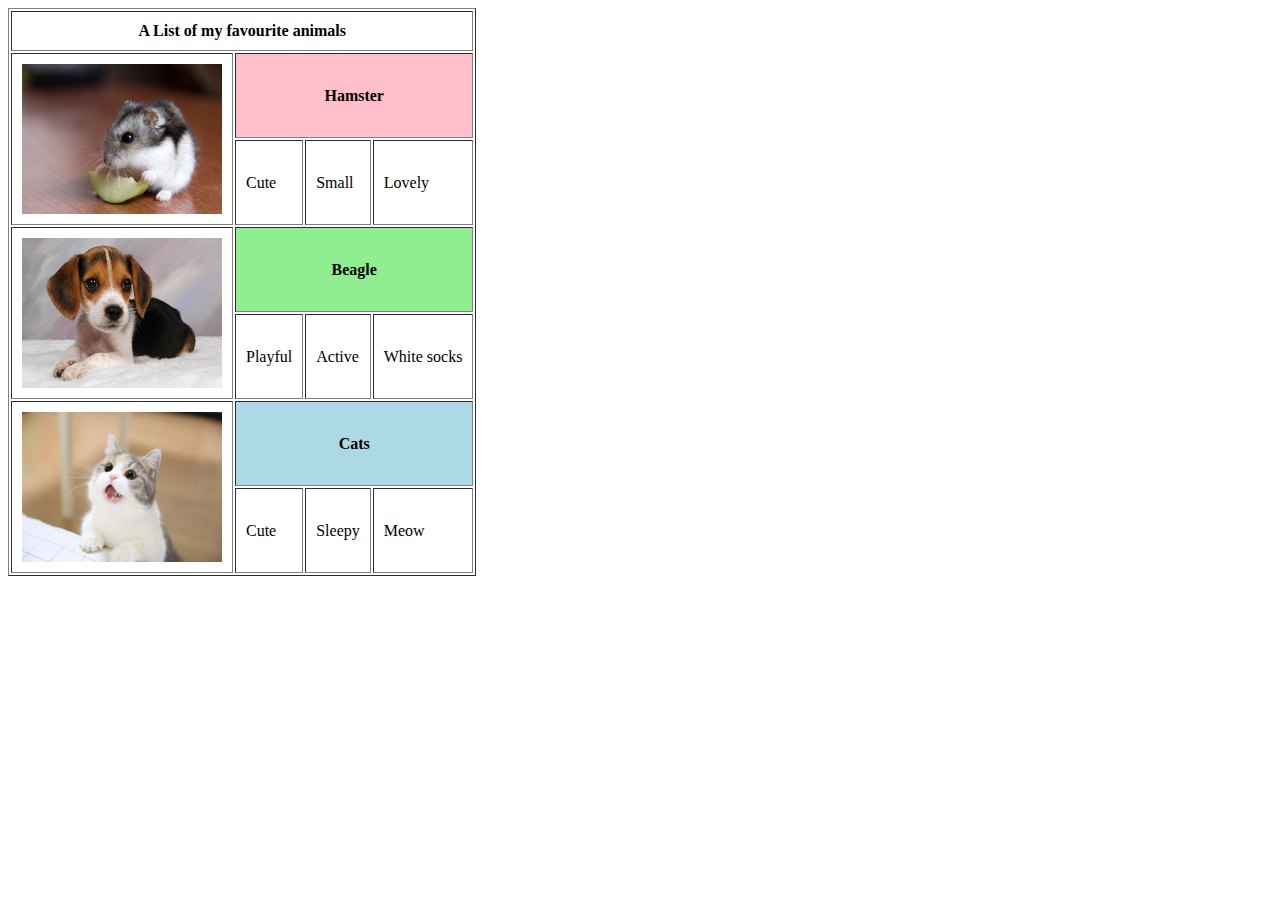
<file: Week2/Activity3.html>
<html>
    <head>
        <title>ID: 6088114</title>
    </head>
    <body>
        <table border="1px" cellpadding="10">
            <tr>
                <th colspan="4">A List of my favourite animals</td>
            </tr>
            <tr>
                <td rowspan="2"><img src="hamster.jpg" width="200px" height="150px"></td>
                <th colspan="3" bgcolor="pink">Hamster</td>
            </tr>
            <tr>
                <td>Cute</td>
                <td>Small</td>
                <td>Lovely</td>
            </tr>
            <tr>
                <td rowspan="2"><img src="beagle.jpg" width="200px" height="150"></td>
                <th colspan="3" bgcolor="lightgreen">Beagle</td>
            </tr>
            <tr>
                <td>Playful</td>
                <td>Active</td>
                <td>White socks</td>  
            </tr>
            <tr>
                <td rowspan="2"><img src="cat.jpeg" width="200px" height="150px"></td>
                <th colspan="3" bgcolor="lightblue">Cats</td>
            </tr>
            <tr>
                <td>Cute</td>
                <td>Sleepy</td>
                <td>Meow</td>  
            </tr>
        </table>

    </body>
</html>
</file>
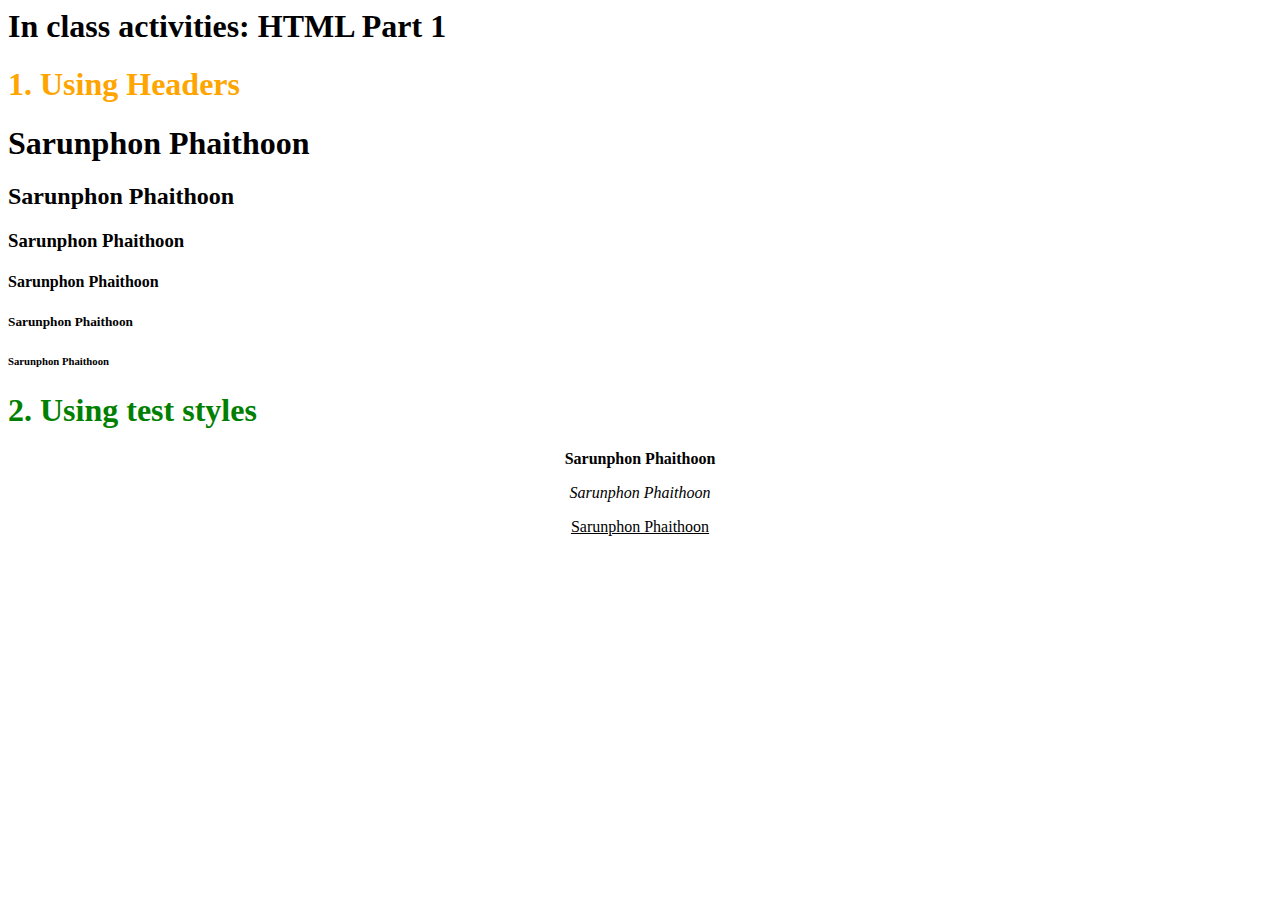
<file: Week2/Sec1_W2_Act1_ID6088114.html>
<html>
    <head>
        <title>ID: 6088114</title>
        <style>
            .content {
                text-align: center;
            }
        </style>
    </head>
    
    <body>
        <h1>In class activities: HTML Part 1</h1>
        <h1 style="color:orange">1. Using Headers</h1>
        <h1>Sarunphon Phaithoon</h1>
        <h2>Sarunphon Phaithoon</h2>
        <h3>Sarunphon Phaithoon</h3>
        <h4>Sarunphon Phaithoon</h4>
        <h5>Sarunphon Phaithoon</h5>
        <h6>Sarunphon Phaithoon</h6>
        <h1 style="color:green">2. Using test styles</h1>
        <div class="content">
            <p><b>Sarunphon Phaithoon</b></p>
            <p><em>Sarunphon Phaithoon</em></p>
            <p><ins>Sarunphon Phaithoon</ins></p>
        </div>
    </body>
</html>
</file>
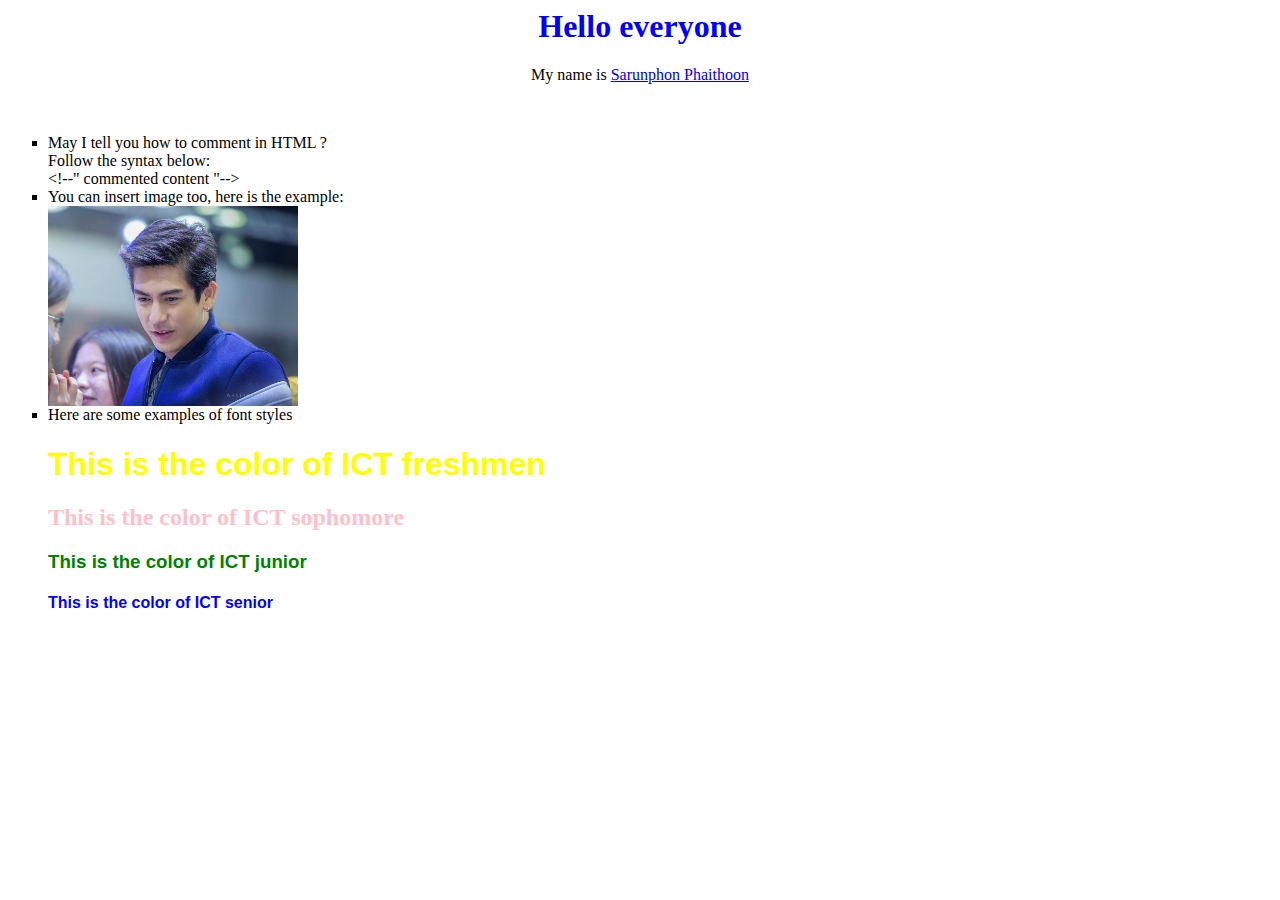
<file: Week2/Sec1_W2_Act2_ID6088114.html>
<html>
    <head>
        <title>ID: 6088114</title>
    </head>
    <body>
        
        <h1><font color="blue"><center>Hello everyone</center></font></h1>
        <p align = "Center"> My name is <a href="Sec1_W2_Act1_ID6088114.html">Sarunphon Phaithoon</a></p>
        <br>
        <ul type="square">
            <li>May I tell you how to comment in HTML ?<br>Follow the syntax below:
                <br>&lt;!--" commented content "--&gt;
            </li>
            <li>You can insert image too, here is the example:</li>
                <img src="ptik.jpg" width="250px" height="200px">
                <br>
            <li>Here are some examples of font styles</li>
                <h1><font color="yellow" face="arial">This is the color of ICT freshmen</font></h1>
                <h2><font color="pink" face="healventica">This is the color of ICT sophomore</font></h2>
                <h3><font color="green" face="arial">This is the color of ICT junior</font></h3>
                <h4><font color="blue" face="arial">This is the color of ICT senior</font></h4>
        </ul>
    </body>
</html>
</file>
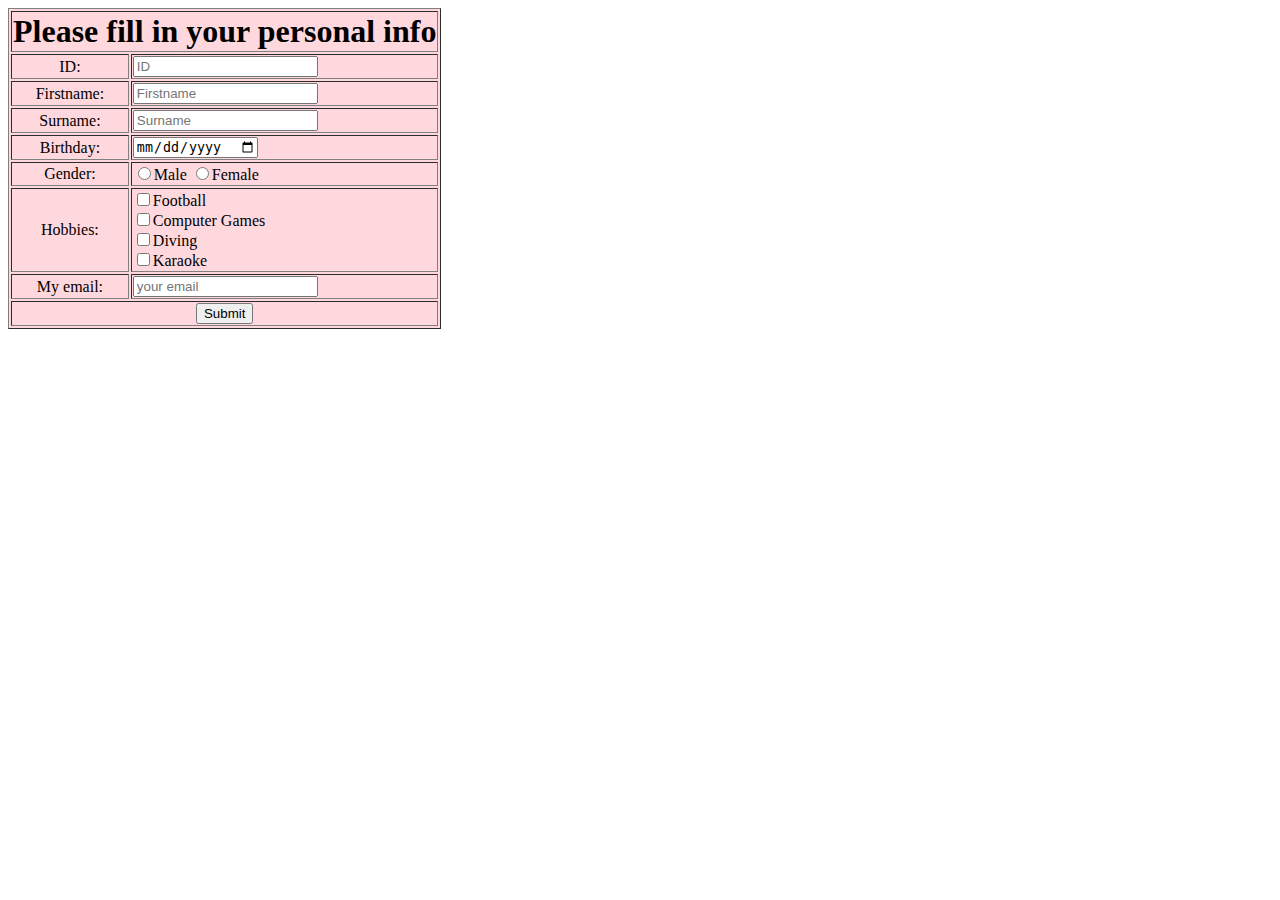
<file: Week3/Sec1_W3_Act1_ID6088114.html>
<html>

<head>
    <title>ID:6088114</title>
    <style>
        th {
            font-size: 2em;
        }
    </style>
</head>

<body>
    <form action="summited.html" method="GET">
        <table border="1px" style="background:rgb(255, 216, 222)">
            <th colspan="2">Please fill in your personal info
            </th>
            <tr>
                <td align="center">ID: </td>
                <td><input type="text" name="ID" pattern="[0-9]{7}" placeholder="ID"></td>
            </tr>
            <tr>
                <td align="center">Firstname: </td>
                <td><input type="text" name="--firstname--" pattern="[a-zA-Z]+" placeholder="Firstname"></td>
            </tr>
            <tr>
                <td align="center">Surname: </td>
                <td><input type="text" name="--lastname--" pattern="[a-zA-Z]+" placeholder="Surname"></td>
            </tr>
            <tr>
                <td align="center">Birthday: </td>
                <td><input type="date" name="date"></td>
            </tr>
            <tr>
                <td align="center">Gender: </td>
                <td><input type="radio" value="male" name="sex">Male
                    <input type="radio" value="female" name="sex">Female
                </td>
            </tr>
            <tr>
                <td align="center">Hobbies: </td>
                <td>
                    <input type="checkbox" value="football" name="hobbies">Football<br>
                    <input type="checkbox" value="computergames" name="hobbies">Computer Games<br>
                    <input type="checkbox" value="diving" name="hobbies">Diving<br>
                    <input type="checkbox" value="karaoke" name="hobbies">Karaoke
                </td>
            </tr>
            <tr>
                <td align="center">My email:</td>
                <td>
                    <input type="email" name="email" placeholder="your email">
                </td>
            </tr>
            <tr>
                <td colspan="2" >
                    <center><input type="submit" value="Submit"></center>
                </td>
                
            </tr>
        </table>
    </form>
</body>

</html>
</file>
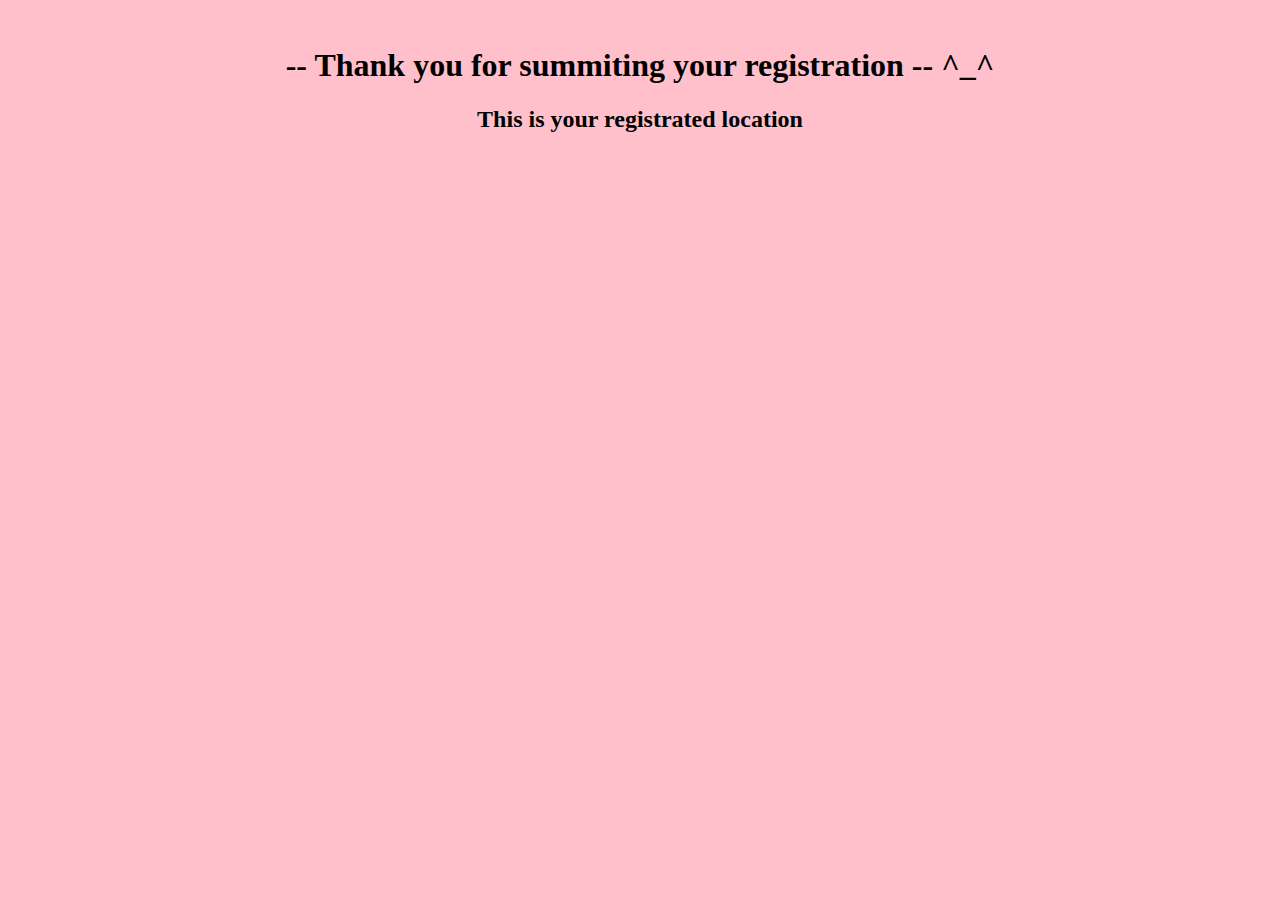
<file: Week3/summited.html>
<html>

<head>
    <title>Summited</title>
</head>

<body bgcolor="pink">
    <br>
    <h1>
        <center>-- Thank you for summiting your registration -- ^_^</center>
    </h1>
    <h2>
        <center>This is your registrated location</center>
    </h2>

    <div id="mapholder" align="center"></div>
    <script>
        getLocation();
        var x = document.getElementById("demo");
        function getLocation() {
            if (navigator.geolocation) {
                navigator.geolocation.getCurrentPosition(showPosition, showError);
            } else {
                x.innerHTML = "Geolocation is not supported by this browser.";
            }
        }

        function showPosition(position) {
            var latlon = position.coords.latitude + "," + position.coords.longitude;
            var img_url = "https://maps.googleapis.com/maps/api/staticmap?center="
                + latlon + "&zoom=14&size=400x300&key=AIzaSyBu-916DdpKAjTmJNIgngS6HL_kDIKU0aU";
            document.getElementById("mapholder").innerHTML = "<img src='" + img_url + "'>";
        }
        //To use this code on your website, get a free API key from Google.
        //Read more at: https://www.w3schools.com/graphics/google_maps_basic.asp

        function showError(error) {
            switch (error.code) {
                case error.PERMISSION_DENIED:
                    x.innerHTML = "User denied the request for Geolocation."
                    break;
                case error.POSITION_UNAVAILABLE:
                    x.innerHTML = "Location information is unavailable."
                    break;
                case error.TIMEOUT:
                    x.innerHTML = "The request to get user location timed out."
                    break;
                case error.UNKNOWN_ERROR:
                    x.innerHTML = "An unknown error occurred."
                    break;
            }
        }
    </script>
</body>

</html>
</file>
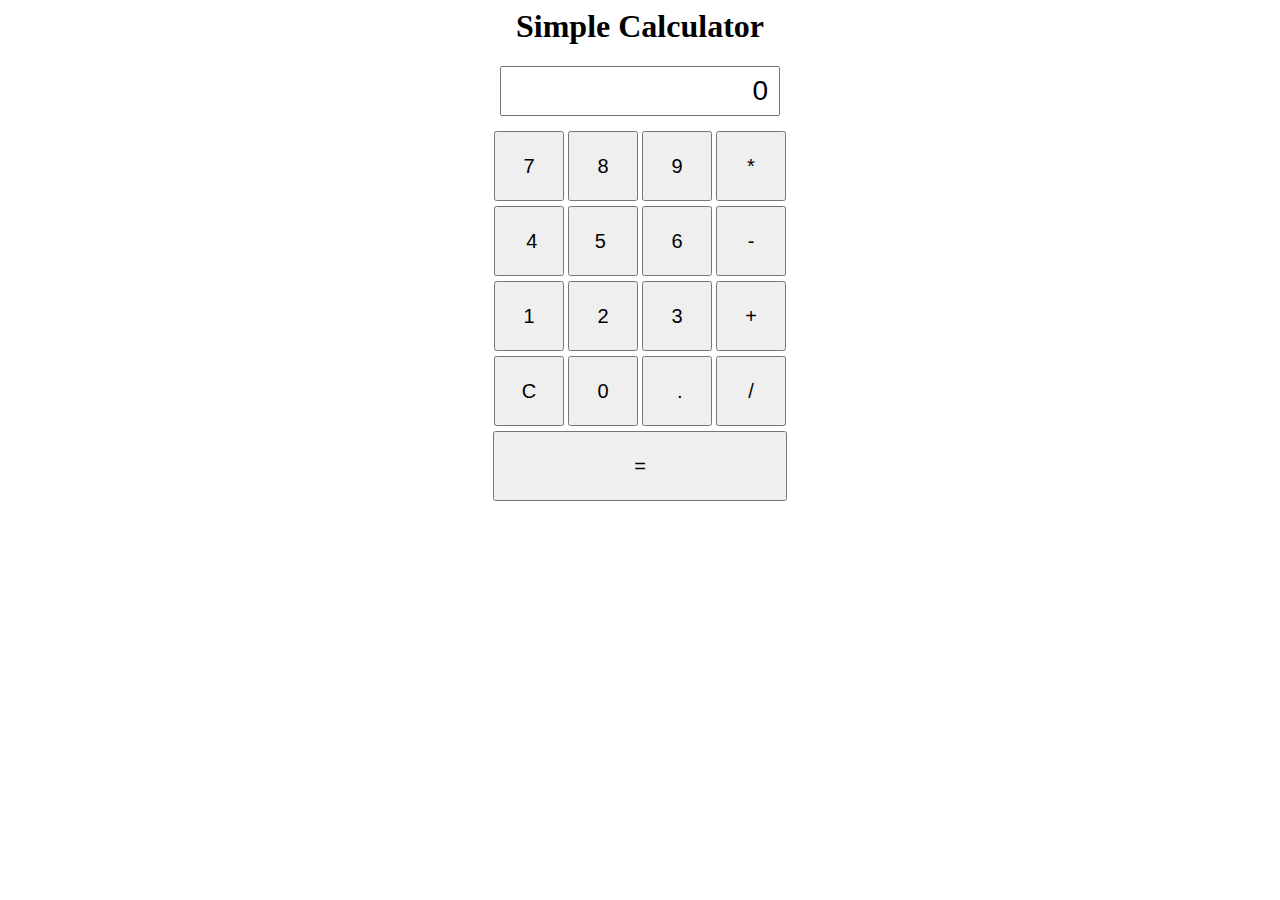
<file: Week5/CalculatorCodeTemplate.html>
<html>
<head>
    <title>Simple Calculator</title>
    <meta name="viewport" content="width=device-width, initial-scale=1">
    <style>
        input[type=button] {
            width: 70px;
            height: 70px;
            margin-bottom: 5px;
            font-size: 20px;
        }

        input[type=text] {
            width: 280px;
            height: 50px;
            display: block;
            margin: 15px auto;
            padding: 0 10px;
            font-size: 28px;
            text-align: right;
        }
    </style>
</head>
<body style="text-align: center">
    <form name="FormCalculator">
        <h1>Simple Calculator</h1>
        <input name="Screen" id="output" type="Text" size="24" value="0" readonly>

        <input id="btn7" type="Button" value="  7  " onclick="NumPressed(7)">
        <input id="btn8" type="Button" value="  8  " onclick="NumPressed(8)">
        <input id="btn9" type="Button" value="  9  " onclick="NumPressed(9)">
        <input id="btnmultiply" type="Button" value="  *  " onclick="Operation('*')">
        <br />

        <input id="btn4" type="Button" value="  4 " onclick="NumPressed(4)">
        <input id="btn5" type="Button" value="  5   " onclick="NumPressed(5)">
        <input id="btn6" type="Button" value="  6  " onclick="NumPressed(6)">
        <input id="btnminus" type="Button" value="   -   " onclick="Operation('-')">

        <br />

        <input id="btn1" type="Button" value="  1  " onclick="NumPressed(1)">
        <input id="btn2" type="Button" value="  2  " onclick="NumPressed(2)">
        <input id="btn3" type="Button" value="  3  " onclick="NumPressed(3)">
        <input id="btnplus" type="Button" value="  +  " onclick="Operation('+')">

        <br />

        <input id="btnC" type="Button" value="  C  " onclick="Clear()">
        <input id="btn0" type="Button" value="  0  " onclick="NumPressed(0)">
        <input id="btndecimal" type="Button" value="   .  " onclick="Decimal()">
        <input id="btndivide" type="Button" value="   /   " onclick="Operation('/')">
        <br />
    
        <input id="btnequals" style="width: 294px" type="Button" value="  =  " onclick="Operation('=')">
    </form>

    <script>
        var Calculator = document.FormCalculator;
        var Accumulate = 0; // to store the result of accumulation
        var FlagNewNum = false; // To check whether the number is new number
        var PendingOp = ""; // to store the pending operation
        var decimal = false;

        function NumPressed(Num)
        {
            // If number button is pressed, show number on the screen
            //if it is still the same number, add new digit to the the number
            //else show the new number on the screen
            var display = document.getElementById("output");
            if(FlagNewNum == true || display.value == 0) {
                display.value = Num;
                FlagNewNum = false;
            }
            else {
                display.value += Num;
            }
        }

        function Operation(Op)
        {
            // If operation button is pressed for first time, set the pending operation
            //else do the arithmetic of the pending opearion 
            //and set the lastest opeaation as the new pending opeation 
            var display = document.getElementById("output");
                if(Op == '+'){
                    PendingOp = '+';
                    FlagNewNum = true;
                    Accumulate += parseFloat(display.value);
                }
                else if(Op == '-'){
                    PendingOp = '-';
                    FlagNewNum = true;
                    Accumulate += parseFloat(display.value);
                }
                else if(Op == '*'){
                    PendingOp = '*';
                    FlagNewNum = true;
                    Accumulate += parseFloat(display.value);
                }
                else if(Op == '/'){
                    PendingOp = '/';
                    FlagNewNum = true;
                    Accumulate += parseFloat(display.value);
                }
                else if(Op == '='){
                    if(PendingOp == '+') {
                        Accumulate += parseFloat(display.value);
                        display.value = Accumulate;
                    }
                    else if(PendingOp == '*') {
                        Accumulate *= parseFloat(display.value);
                        display.value = Accumulate;
                    }
                    else if(PendingOp == '/') {
                        Accumulate /= parseFloat(display.value);
                        display.value = Accumulate;
                    }
                    else if(PendingOp == '-') {
                        Accumulate -= parseFloat(display.value);
                        display.value = Accumulate;
                    }
                }
                decimal=false;
        }
        function Decimal()
        {
            //If it is the first time of inserting number, start with 0 and follow by point (0.)
            //else if it has no decimal point before, add decimal point to the number
            //then show number on the screen   
            var display = document.getElementById("output");
            if(decimal == false ){
                display.value += '.';
                decimal = true;
            }
        }

        function Clear() 
        {
            //Clear Entry
            document.getElementById("output").value = '0';
            PendingOp = "";
            FlagNewNum = false;
            Accumulate = 0;
            decimal = false;
        }
    </script>
</body>
</html>
</file>
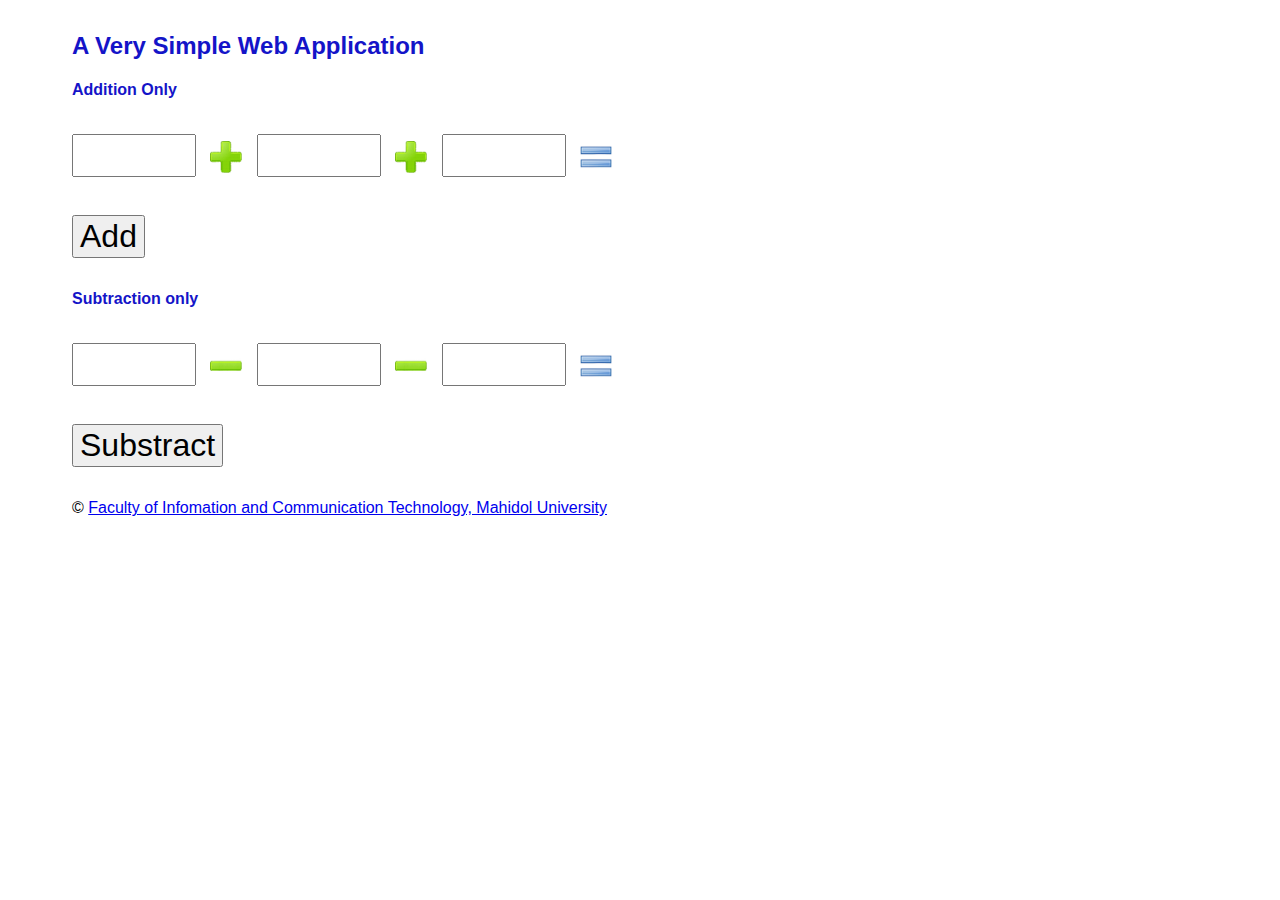
<file: Week4/prac-week5-1/simple/Simple.html>
<!DOCTYPE html>
<html lang="en">

<head>
    <meta charset="utf-8">
    <title>Addition</title>

    <link rel="stylesheet" href="styles/simple.css" type="text/css" />
    <script src="scripts/calculate.js" type="text/javascript"></script>

</head>

<body>
    <div>
        <div class="headingBlock">
            <h2>A Very Simple Web Application</h2>
            <h4>Addition Only</h4>
        </div>

        <div>
            <input id="num1" type="text" size="4" />

            <label><img src="images/green addition op.png"></label>

            <input id="num2" type="text" size="4" />
            
            <label><img src="images/green addition op.png"></label>

            <input id="num3" type="text" size="4" />

            <label><img src="images/blue equals op.png"></label>

            <label id="answer"></label>
            <label id="definenum"></label>
        </div>
        <div>
            <button id="doIt" type="button" onClick="doIt()">Add</button>
        </div>
        <div class="headingBlock">
            <h4>Subtraction only</h4>
        </div>
        <div>
            <input id="num4" type="text" size="4" />

            <label><img src="images/green subtraction op.png"></label>

            <input id="num5" type="text" size="4" />
            
            <label><img src="images/green subtraction op.png"></label>

            <input id="num6" type="text" size="4" />

            <label><img src="images/blue equals op.png"></label>

            <label id="answer2"></label>
            <label id="definenum2"></label>
        </div>
        <div>
            <button id="doIt" type="button" onClick="SubIt()">Substract</button>
        </div>
        <div>
            &copy; <a href="http://www.ict.mahidol.ac.th/">Faculty of Infomation and Communication Technology, Mahidol
                University</a>
        </div>
    </div>
</body>

</html>

<!-- HTML comment -->
</file>
<file: Week4/prac-week5-1/simple/styles/simple.css>
body {
    font-family: arial;
}

div.headingBlock {
    color: rgb(20, 20, 200);
}

#simple {
    color:    red;
}

input, label, #doIt {
    font-size: 200%;
}

#doIt {
    cursor: pointer;
}

div {
    margin: 2em;
}

.positive {
    color: blue;
}

.negative {
    color: red;
}

img {
    height: 1em;
    width: 1em;
    vertical-align: middle;
    padding: 10px;
}
.odd {
    color: aquamarine;
}
.even {
    color: purple;
}
</file>
